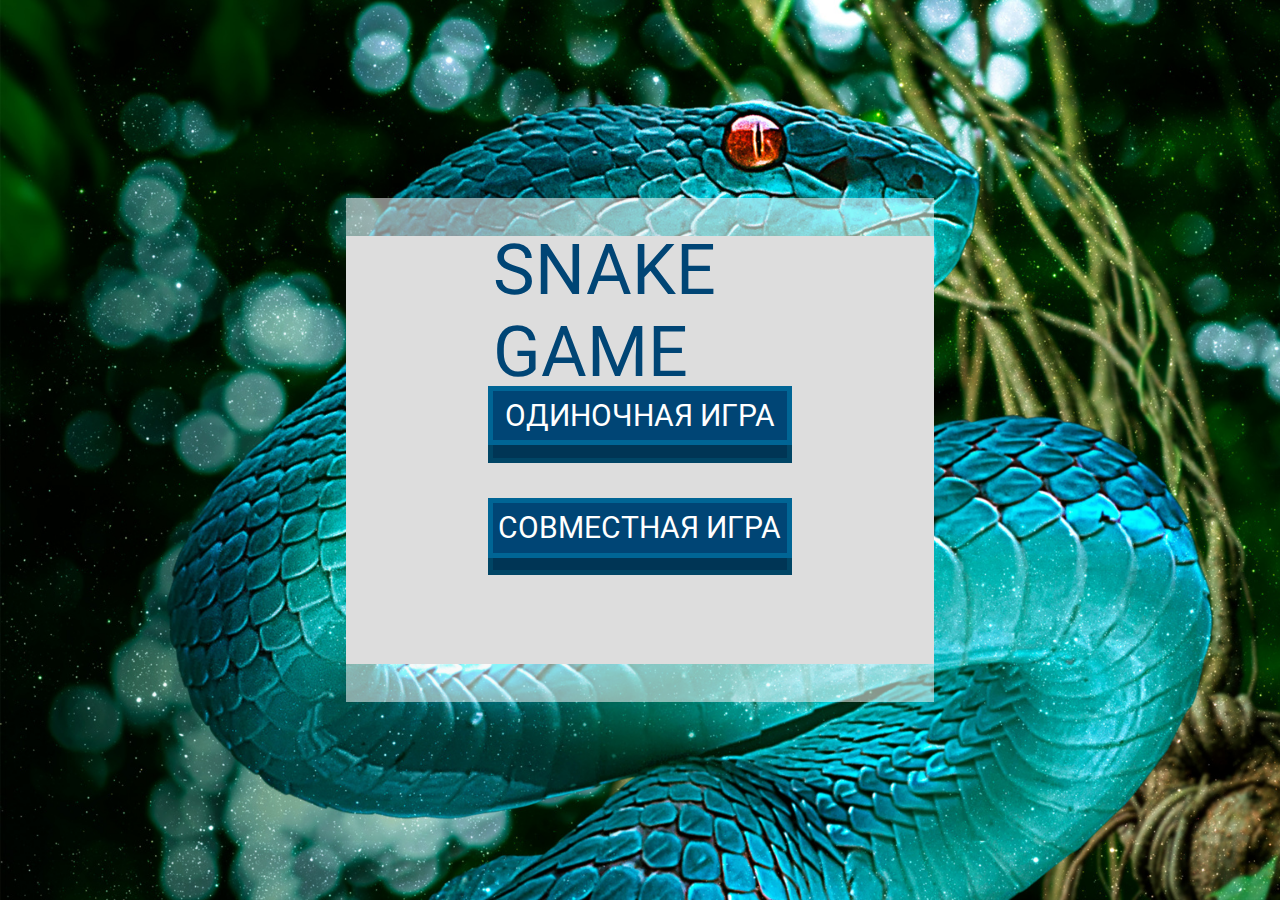
<file: html/index.html>
<!DOCTYPE html>
<html lang="en">
<head>
    <link href="https://fonts.googleapis.com/css2?family=Roboto&display=swap" rel="stylesheet">
    <link rel="stylesheet" href="../styles/interface.css">
    <title>Snake Game</title>
    <meta charset="UTF-8">
</head>
<body>
<!-- ========================== Главный Контэйнер ========================== -->
<div class="mainContainer flexCenter">

    <!-- ========================== Контэйнер Меню Игры ========================== -->
    <div class="mainGameMenuContainer flexCenter" id="mainGameMenuContainer">

        <!-- ========================== Главное Меню Игры ========================== -->

        <div class="mainGameMenu" id="mainGameMenu">
            <!-- Название Snake Game -->
            <div class="SnakeGameTitle flexCenter">Snake Game</div>
            <!-- Кнопка Меню Игры -->
            <div class="optionsButton button" id="singlePlayerButton">
                <!-- Нажимной Элемент Кнопки Меню Игры -->
                <div class="buttonPressElement flexCenter">Одиночная Игра</div>
                <!-- Проваливающийся Элемент Кнопки Меню Игры -->
                <div class="buttonPlateElement flexCenter"></div>
            </div>
            <!-- Кнопка Меню Игры -->
            <div class="optionsButton button" id="multiPlayerButton">
                <!-- Нажимной Элемент Кнопки Меню Игры -->
                <div class="buttonPressElement flexCenter">Совместная Игра</div>
                <!-- Проваливающийся Элемент Кнопки Меню Игры -->
                <div class="buttonPlateElement flexCenter"></div>
            </div>
        </div>

        <!-- ========================== Меню Выбора Имени ========================== -->

        <div class="selectNickNameMenu hidden" id="selectNickNameMenu">
            <!-- Заголовок Меню -->
            <div class="menuTitle flexCenter">Выберите имя:</div>
            <!-- Контэйнер Поля Ввода Меню Игры и Предупреждения -->
            <div class="inputContainer">
                <!-- Поле Ввода Меню Игры -->
                <input class="optionsInput" id="singleNickNameInput" placeholder="Ваше Имя" type="text">
                <!-- Поле Предупреждения Ввода -->
                <div class="inputWarning" id="singleNickNameInputWarning">ер</div>
            </div>
            <!-- Контэйнер Кнопки Далее и Вернуться -->
            <div class="nextButtonsContainer">
                <!-- Кнопка Далее в Меню Выбора Имени -->
                <div class="nextButton button" id="selectNickNameNextButton">
                    <!-- Нажимной Элемент Кнопки Меню Игры -->
                    <div class="buttonPressElement buttonOffPressElement flexCenter" id="selectNickNameNextButtonPressElement">Далее</div>
                    <!-- Проваливающийся Элемент Кнопки Меню Игры -->
                    <div class="buttonPlateElement buttonOffPlateElement flexCenter" id="selectNickNameNextButtonPlateElement"></div>
                </div>
                <!-- Кнопка Возвращения в Главное Меню -->
                <div class="backButton button" id="selectNickNameBackButton">
                    <!-- Нажимной Элемент Кнопки Меню Игры -->
                    <div class="buttonPressElement flexCenter">
                        <img alt="" src="../img/ArrowBack.png">
                    </div>
                    <!-- Проваливающийся Элемент Кнопки Меню Игры -->
                    <div class="buttonPlateElement flexCenter"></div>
                </div>
            </div>
        </div>


        <!-- ========================== Меню Выбора Сложности ========================== -->
        <div class="selectDifficultyMenu hidden" id="selectDifficultyMenu">
            <!-- Заголовок Меню -->
            <div class="menuTitle flexCenter">Выберите сложность:</div>
            <!-- Контэйнер Выбора Сложности Игры -->
            <div class="selectDifficultyContainer" id="selectDifficultyContainer">
                <!-- Кнопка Выбора Сложности Игры -->
                <div class="smallButton difficultyEasyButton" id="difficultyButton">
                    <!-- Нажимной Элемент Кнопки Меню Игры -->
                    <div class="smallButtonPressElement greenPress flexCenter" id="difficultyButtonPress">
                        <img alt="" id="difficultySmile" src="../img/EasyDifficulty.png">
                    </div>
                    <!-- Проваливающийся Элемент Кнопки Меню Игры -->
                    <div class="smallButtonPlateElement greenPlate" id="difficultyButtonPlate"></div>
                </div>
                <!-- Кнопка Возвращения в Меню Выбора Имени -->
                <div class="smallButton bottom" id="selectDifficultyBackButton">
                    <!-- Нажимной Элемент Кнопки Меню Игры -->
                    <div class="smallButtonPressElement bluePress flexCenter">
                        <img alt="" src="../img/ArrowBack.png">
                    </div>
                    <!-- Проваливающийся Элемент Кнопки Меню Игры -->
                    <div class="smallButtonPlateElement bluePlate flexCenter"></div>
                </div>
            </div>
            <!-- Кнопка Старта -->
            <div class="optionsButton button height20" id="selectDifficultyStartButton">
                <!-- Нажимной Элемент Кнопки Меню Игры -->
                <div class="buttonPressElement flexCenter">Играть</div>
                <!-- Проваливающийся Элемент Кнопки Меню Игры -->
                <div class="buttonPlateElement flexCenter"></div>
            </div>
        </div>
    </div>

    <!-- ========================== Игровое Поле ========================== -->

    <div class="GameField hidden" id="GameField">
        <!-- Хэдер Игры -->
        <header>
            <!-- Обёртка Хэдера -->
            <div class="headerContent">
                <!-- 1-й Игрок -->
                <div class="playerDisplay" id="player1">
                    <!-- Иконка 1-го Игрока -->
                    <div id="playerIcon1"></div>
                    <!-- Ник 1-го Игрока -->
                    <div class="playerNickName flexCenter" id="playerNickName1"></div>
                    <!-- Счёт 1-го Игрока -->
                    <div class="playerScore flexCenter" id ='playerScore1'></div>
                </div>
                <!-- Таймер -->
                <div class="timer flexCenter" id="gameTimer">ВРЕМЯ: 00:00:10</div>
                <!-- 2-й Игрок -->
                <div class="playerDisplay" id="player2">
                    <!-- Иконка 2-го Игрока -->
                    <div id="playerIcon2"></div>
                    <!-- Ник 2-го Игрока -->
                    <div class="playerNickName flexCenter" id="playerNickName2"></div>
                    <!-- Счёт 2-го Игрока -->
                    <div class="playerScore flexCenter" id ='playerScore2'></div>
                </div>
            </div>
        </header>
        <!-- Канвас -->
        <canvas id="canvas" height="900" width="1200"></canvas>
        <!-- Контэйнер Окна Счёта -->
        <div class="scoreWindowContainer hidden" id="scoreWindowContainer">
            <!-- Окно Счёта -->
            <div class="scoreWindow">
                <!-- Заголовок Окна Счёта -->
                <div class="scoreWindowTitle flexCenter">ИГРА ОКОНЧЕНА!</div>
                <!-- Строка Окна Счёта -->
                <div class="scoreWindowRow">ВРЕМЯ В ИГРЕ: XX:XX:XX</div>
                <!-- Строка Окна Счёта -->
                <div class="scoreWindowRow" id="playerRecord">ВАШ РЕКОРД: 0</div>
                <!-- Строка Окна Счёта -->
                <div class="scoreWindowRow" id="playerScore">ВАШ СЧЁТ: 0</div>
                <!-- Контэйнер Кнопки Заново и Таблица Рекордов -->
                <div class="scoreWindowButtonsContainer">
                    <!-- Кнопка Заново Окна Счёта -->
                    <div class="button retryButton" id="retryButton">
                        <!-- Нажимной Элемент Кнопки Меню Игры -->
                        <div class="buttonPressElement font24 flexCenter">ЗАНОВО</div>
                        <!-- Проваливающийся Элемент Кнопки Меню Игры -->
                        <div class="buttonPlateElement flexCenter"></div>
                    </div>
                    <!-- Кнопка Таблицы Рекордов Окна Счёта -->
                    <div class="button recordsTableButton" id="recordsTableButton">
                        <!-- Нажимной Элемент Кнопки Меню Игры -->
                        <div class="buttonPressElement font24 flexCenter">ТАБЛИЦА РЕКОРДОВ</div>
                        <!-- Проваливающийся Элемент Кнопки Меню Игры -->
                        <div class="buttonPlateElement flexCenter"></div>
                    </div>
                    <!-- Кнопка перехода в Главное Меню Окна Счёта -->
                    <div class="button returnMainMenuButton" id="returnMainMenuButton">
                        <!-- Нажимной Элемент Кнопки Меню Игры -->
                        <div class="buttonPressElement font24 flexCenter">ГЛАВНОЕ МЕНЮ</div>
                        <!-- Проваливающийся Элемент Кнопки Меню Игры -->
                        <div class="buttonPlateElement flexCenter"></div>
                    </div>
                </div>
            </div>
        </div>
    </div>
</div>





    <script src="../js/interface.js"></script>
    <script src="../js/solo.js"></script>
    <script src="../js/coop.js"></script>
    <script src="../js/timer.js"></script>
</body>
</html>
</file>
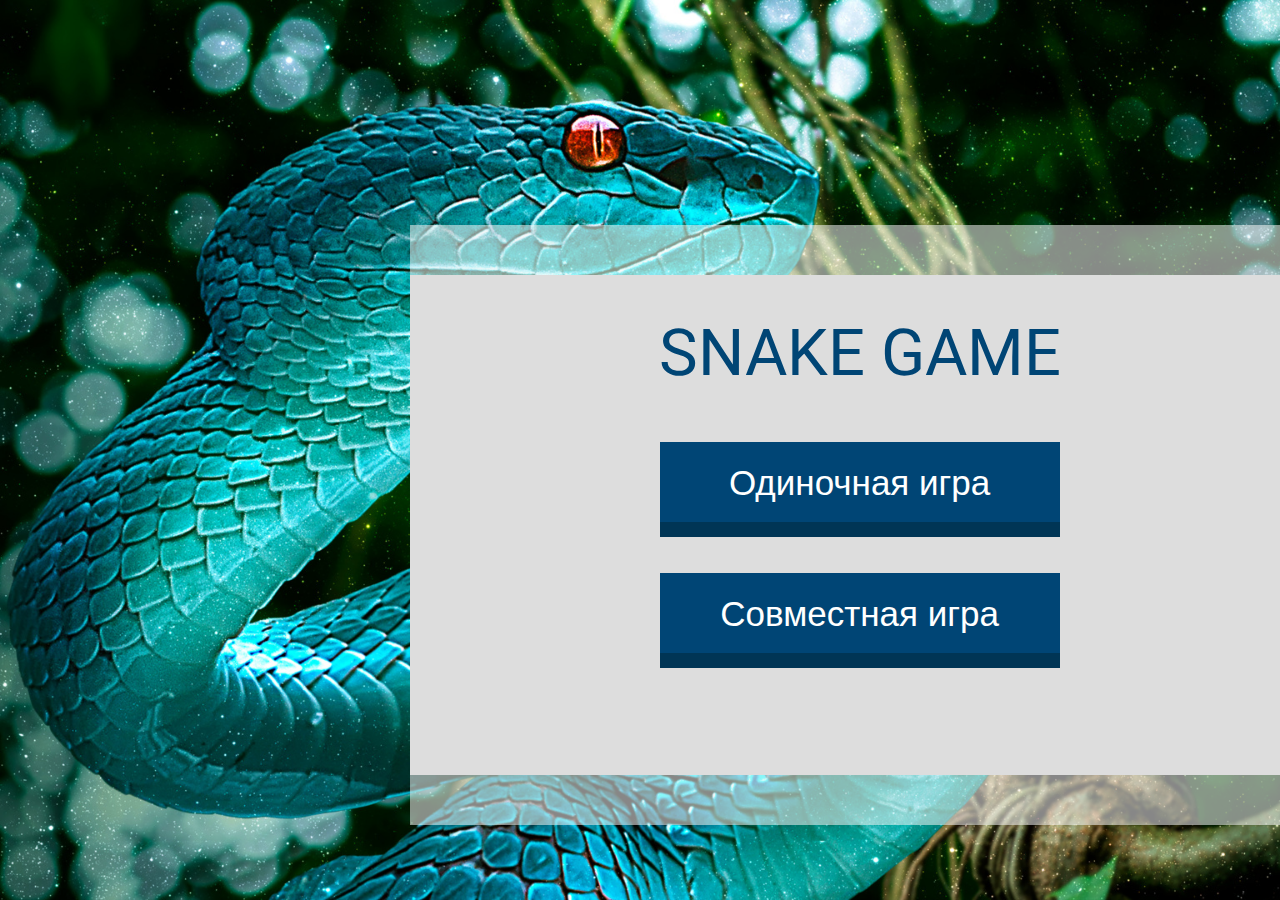
<file: Snake/html/index.html>
<!DOCTYPE html>
<html lang="en">
<head>
    <!-- <base href=""> -->
    <meta charset="UTF-8">
    <title>Title</title>
    <link rel="stylesheet" href="../styles/style.css">
    <link href="https://fonts.googleapis.com/css2?family=Roboto&display=swap" rel="stylesheet">
</head>
<body>
    <div class="wrapper">
        <header class="header">
            <div class="header-content">
                <div class="header-left">
                    <span id="span-player1"></span>
                    <p id="p-player1"></p>
                    <p id ='score-player1'></p>
                </div>
                <div class="header-center">
                    <p id="p-timer"></p>
                </div>
                <div class="header-right">
                    <span id="span-player2"></span>
                    <p id="p-player2"></p>
                    <p id ='score-player2'></p>
                </div>
            </div>
        </header>
        <div class="main">
            <canvas id="canvas" width="1000" height="800"></canvas>
        </div>
        <div class="modal-window">
            <div class="modal-window-content">

                <!--Game-mode-->
                <h1 id="game_mode_tittle">SNAKE GAME</h1>
                <button id = "solo" class="game-mode">Одиночная игра</button>
                <button id = "coop" class="game-mode">Совместная игра</button>

                <!--Solo-player-->
                <h1 id ='solo-name'>Введите имя:</h1>
                <input type="text" id="solo-player" placeholder="Ваше имя">
                <button id="solo-next">Далее</button>

                <!--Multi-players-->
                <h1 id ='multi-player'>Введите имена:</h1>
                <input type="text" id="player1" class="players" placeholder="Имя игрока 1">
                <input type="text" id="player2" class="players" placeholder="Имя игрока 2">
                <button id="multi-players-next">Далее</button>

                <!--Difficulty settings-->
                <h1 id="difficulty">Выберите режим сложности</h1>
                <button id = "easy" class="game-settings">Лёгкий</button>
                <button id = "hard" class="game-settings">Тяжелый</button>
            </div>
        </div>
    </div>


    <script src="../js/modal-windows.js"></script>
    <script src="../js/solo.js"></script>
    <script src="../js/coop.js"></script>
    <script src="../js/timer.js"></script>
</body>
</html>
</file>
<file: styles/interface.css>
/* HTML, Body */
html, body {
    background-color: #00455A;
    max-height: 1080px;
    overflow: hidden;
    display: flex;
    height: 100%;
    width: 100%;
    padding: 0;
    margin: 0;
}
/* Отцентрованные Flex-Элементы */
.flexCenter {
    justify-content: center;
    align-items: center;
    display: flex;
}
/* Главный Контэйнер */
.mainContainer {
    background-image: url('../img/SnakeBackground.png');
    background-size: cover;
    flex-direction: column;
    width: 100%;
}
/* Контэйнер Главного Меню Игры */
.mainGameMenuContainer {
    background-color: rgba(245, 245, 245, .55);
    flex-direction: column;
    height: 56%;
    width: 46%;
}
/* =================================== Главное Меню Игры =================================== */
.mainGameMenu {
    background-color: #DDDDDD;
    flex-direction: column;
    align-items: center;
    display: flex;
    height: 85%;
    width: 100%;
}
/* Главное Меню Игры */
.SnakeGameTitle {
    font-family: 'Roboto', sans-serif;
    text-transform: uppercase;
    font-size: 70px;
    color: #004575;
    height: 35%;
    width: 50%;
}
/* Дизайн Кнопок Игры */
.button {
    font-family: 'Roboto', sans-serif;
    text-transform: uppercase;
    flex-direction: column;
    align-items: center;
    margin-bottom: 6%;
    cursor: pointer;
    color: #004575;
    display: flex;
    height: 18%;
}
/* Нажимной Элемент Кнопки Меню Игры */
.buttonPressElement {
    background-color: #004575;
    border: 5px solid #006595;
    text-align: center;
    transition: .2s;
    font-size: 30px;
    color: #FFFFFF;
    display: flex;
    height: 80%;
    width: 100%;
}
/* Изображения в Нажимном Элемене Кнопки Меню Игры */
.buttonPressElement img {
    height: 50%;
    width: 50%;
}
/* Проваливающийся Элемент Кнопки Меню Игры */
.buttonPlateElement {
    border-bottom: 5px solid #004565;
    border-right: 5px solid #004565;
    border-left: 5px solid #004565;
    background-color: #003555;
    transition: .2s;
    display: flex;
    height: 20%;
    width: 100%;
}
/* Эффект для Кнопки Меню Игры при наведении */
.button:hover {
    justify-content: flex-end;
}
.button:hover .buttonPlateElement {
    transition: .2s;
    height: 10%;
}
.button:hover .buttonPressElement {
    height: 70%;
}
.button:active .buttonPlateElement{
    height: 0;
    border-bottom: 0 #DDDDDD;
    background-color: #DDDDDD;
    width: calc(100% + 10px);
    transition: .2s;
}
/* Кнопка Меню Игры */
.optionsButton {
    width: 50%;
}

/* Нажимной Элемент Неактивной Кнопки Меню Игры */
.buttonOffPressElement {
    border: 5px solid #305565;
    background-color: #204555;
}
/* Проваливающийся Элемент Неактивной Кнопки Меню Игры */
.buttonOffPlateElement {
    border-bottom: 5px solid #305565;
    border-right: 5px solid #305565;
    border-left: 5px solid #305565;
    background-color: #204555;
}

/* =================================== Меню Выбора Имени =================================== */
.selectNickNameMenu {
    background-color: #DDDDDD;
    flex-direction: column;
    align-items: center;
    display: flex;
    height: 85%;
    width: 100%;
}
/* Заголовок Меню */
.menuTitle {
    font-family: 'Roboto', sans-serif;
    text-transform: uppercase;
    font-size: 50px;
    color: #004575;
    height: 35%;
    width: 80%;
}
/* Контэйнер Поля Ввода Меню Игры и Предупреждения */
.inputContainer {
    font-family: 'Roboto', sans-serif;
    flex-direction: column;
    margin-bottom: 6%;
    height: 18%;
    width: 48%;
}
/* Поле Ввода Меню Игры */
.optionsInput {
    border: 5px solid #AAAAAA;
    background-color: #CCCCCC;
    flex-direction: column;
    align-items: center;
    padding-left: 2%;
    margin-left: -4%;
    font-size: 30px;
    color: #004575;
    display: flex;
    outline: none;
    height: 80%;
    width: 103%;
}
/* Поле Предупреждения Ввода */
.inputWarning {
    border: 5px solid #DDDDDD;
    padding-left: 2%;
    margin-left: -4%;
    font-size: 16px;
    color: #993525;
    width: 103.5%;
    display: none;
    height: 20%;
}
/* Поле Предупреждения Ввода */
.inputWarningAttention {
    border: 5px solid #DD7565;
    background-color: #FF9585;
    display: flex;
}
.selectDifficultyMenu {
    background-color: #DDDDDD;
    flex-direction: column;
    align-items: center;
    display: flex;
    height: 85%;
    width: 100%;
}
/* Меню Выбора Сложности */
.selectDifficultyContainer {
    justify-content: space-between;
    background-color: #30D030;
    margin-bottom: 5%;
    display: flex;
    height: 205px;
    width: 205px;
}
.height20 {
    height: 25%;
}
/* Кнопка Выбора Сложности */
.bluePress {
    background-color: #004575;
    border: 5px solid #006595;
}
/* Кнопка Выбора Сложности */
.bluePlate {
    border-bottom: 5px solid #004565;
    border-right: 5px solid #004565;
    border-left: 5px solid #004565;
    background-color: #003555;
}
/* Кнопка Выбора Сложности */
.greenPress {
    border: 5px solid #20C020;
    background-color: #009000;
}
/* Кнопка Выбора Сложности */
.greenPlate {
    border-bottom: 5px solid #10B010;
    border-right: 5px solid #10B010;
    border-left: 5px solid #10B010;
    background-color: #008000;
}
/* Кнопка Выбора Сложности */
.yellowPress {
    border: 5px solid #FFDD20;
    background-color: #F5C500;
}
/* Кнопка Выбора Сложности */
.yellowPlate {
    border-bottom: 5px solid #EECC10;
    border-right: 5px solid #EECC10;
    border-left: 5px solid #EECC10;
    background-color: #E5B500;
}
/* Кнопка Выбора Сложности */
.redPress {
    border: 5px solid #E04060;
    background-color: #D01030;
}
/* Кнопка Выбора Сложности */
.redPlate {
    border-bottom: 5px solid #D03050;
    border-right: 5px solid #D03050;
    border-left: 5px solid #D03050;
    background-color: #C00020;
}
/* Нажимной Элемент Кнопки Меню Игры */
.smallButtonPressElement {
    transition: .2s;
    color: #FFFFFF;
    display: flex;
    height: 80%;
    width: 100%;
}
/* Меню Выбора Сложности */
.difficultyEasyButton {
    margin-top: 50%;
}
/* Меню Выбора Сложности */
.difficultyHardButton {
    margin-left: 50%;
}
/* Меню Выбора Сложности */
.smallButton {
    flex-direction: column;
    cursor: pointer;
    display: flex;
    height: 100px;
    width: 98px;
}
.yellowDifficultyButtonAnimation {
    animation: YellowButton .5s;
}
@keyframes YellowButton {
    from {
        margin-top: 50%;
    }
    to {
        margin-top: 0;
    }
}
.bottom {
    margin-top: 50%;
}
.right {
    margin-left: 50%;
}
.redDifficultyButtonAnimation {
    animation: RedButton .5s;
}
@keyframes RedButton {
    from {
        margin-left: 0;
    }
    to {
        margin-left: 50%;
    }
}
/* Изображения в Нажимном Элемене Кнопки Меню Игры */
.smallButtonPressElement img {
    height: 50%;
    width: 40%;
}
/* Проваливающийся Элемент Кнопки Меню Игры */
.smallButtonPlateElement {
    transition: .2s;
    display: flex;
    height: 20%;
    width: 100%;
}
/* Изображения в Нажимном Элемене Кнопки Меню Игры */
.difficultyButtonPressElement img {
    height: 50%;
    width: 50%;
}
/* Проваливающийся Элемент Кнопки Меню Игры */
.difficultyButtonPlateElement {
    border-bottom: 5px solid #30B030;
    border-right: 5px solid #30B030;
    border-left: 5px solid #30B030;
    background-color: #008000;
    transition: .2s;
    display: flex;
    height: 20%;
    width: 100%;
}
/* Эффект для Кнопки Меню Игры при наведении */
.smallButton:hover {
    justify-content: flex-end;
}
.smallButton:hover .smallButtonPlateElement {
    transition: .2s;
    height: 10%;
}
.smallButton:hover .smallButtonPressElement {
    height: 70%;
}
.smallButton:active .smallButtonPlateElement {
    border-bottom: 0 #DDDDDD;
    background-color: #DDDDDD;
    width: calc(100% + 10px);
    transition: .2s;
    height: 0;
}
/* Меню Выбора Сложности */
.difficultyBackButton {
    justify-self: flex-end;
    background-color: blue;
    flex-direction: column;
    align-self: flex-end;
    display: flex;
    height: 50%;
    width: 48%;
}
/* Кнопка Меню Игры */
.nextButtonsContainer {
    justify-content: space-between;
    display: flex;
    height: 18%;
    width: 50%;
}
/* Кнопка Меню Игры */
.nextButton {
    display: flex;
    height: 100%;
    width: 85%;
}
/* Кнопка Меню Игры */
.backButton {
    display: flex;
    height: 100%;
    width: 14%;
}
header {
    justify-content: center;
    display: flex;
    width: 100%;
    height: 5%;
}
.headerContent {
    font-family: Verdana, sans-serif;
    border-right: 5px solid #00858A;
    border-left: 5px solid #00858A;
    justify-content: space-evenly;
    background-color: #00657A;
    display: flex;
    color: #FFFFFF;
    width: 1180px;
}
.playerDisplay {
    border-right: 5px solid #00858A;
    border-left: 5px solid #00858A;
    justify-content: space-evenly;
    display: flex;
    height: 100%;
    width: 38%;
}
#playerIcon1, #playerIcon2 {
    background-image: url("../img/EasyDifficulty.png");
    background-size: 100% 100%;
    height: 100%;
    width: 11%;
}
.playerNickName {
    border-right: 5px solid #00858A;
    border-left: 5px solid #00858A;
    text-align: center;
    height: 100%;
    width: 52%;
}
.playerScore {
    text-align: center;
    height: 100%;
    width: 35%;
}

.timer {
    height: 100%;
    width: 20%;
}
/* Игровое Поле */
.GameField {
    background-color: #00455A;
    flex-direction: column;
    align-items: center;
    display: flex;
    height: 100%;
    width: 100%;
}
#canvas {
    border: 5px solid #00858A;
    height: 900px;
    width: 1180px;
}
.scoreWindowContainer {
    background-color: rgba(245, 245, 245, .55);
    align-items: center;
    position: absolute;
    display: flex;
    height: 50%;
    width: 40%;
    top: 25%;
}
.scoreWindow {
    background-color: #DDDDDD;
    flex-direction: column;
    align-items: center;
    display: flex;
    height: 82%;
    width: 100%;
}
/* Заголовок Окна Счёта */
.scoreWindowTitle {
    font-family: 'Roboto', sans-serif;
    font-size: 50px;
    color: #004575;
    height: 35%;
    width: 80%;
}
/* Строка Окна Счёта */
.scoreWindowRow {
    font-family: 'Roboto', sans-serif;
    font-size: 24px;
    color: #004575;
    height: 10%;
    width: 80%;
}
/* Строка Окна Счёта */
.scoreWindowButtonsContainer {
    font-family: 'Roboto', sans-serif;
    justify-content: space-between;
    align-items: center;
    color: #004575;
    display: flex;
    height: 30%;
    width: 80%;
}
/* Кнопки Окна Счёта */
.retryButton, .recordsTableButton, .returnMainMenuButton {
    margin-top: 6%;
    height: 70%;
    width: 31%;
}
/* 24-й Шрифт */
.font24 {
    font-size: 18px;
}
/* Спрятанные Элементы */
.hidden {
    display: none;
}
</file>
<file: Snake/styles/style.css>
*,*:before, *:after {
    padding:0;
    margin:0;
    border:0;
    box-sizing: border-box;
}

html,body {
    height:100%;
    overflow-y:hidden;
}

canvas{
    border: 1px solid black;
    /*width:100%;*/
    /*height:100%;*/
    display: block;
    margin: 0 auto;
}

.wrapper {
    width:100%;
    height:100%;
    display:flex;
    /*justify-content: center;*/
    /*align-items: center;*/
    flex-direction: column;
    background:url(../img/SnakeBackground.png) no-repeat center;
    background-size:cover;
    /*background:none !important;*/
}

.header {
    display: none;
    align-items: center;
    width:100%;
    height:50px;
    background: #08B3C6;

}

.header-content {
    font-family: 'Roboto', sans-serif;
    font-style: normal;
    font-weight: bold;
    font-size: 24px;
    line-height: 28px;
    width:100%;
    display: flex;
    justify-content: space-between;
    align-items: center;
}

.header-left {
    display: flex;
    justify-content: space-between;
    align-items: center;
    width:180px;

}

.header-left span {
    width:20px;
    height:20px;
    background:red;
    display: none;
}

.header-center {
    display: flex;
    justify-content: center;
    text-align: center;
    align-items: center;
    width:230px;
}

.header-right {
    display: flex;
    justify-content: space-between;
    align-items: center;
    width:180px;
}

.header-right span {
    width:20px;
    height:20px;
    background:green;
    display: none;
}


.main {
    background:black;
    width:100%;
    height:100%;
    display: none;
}


.modal-window {
    /*display: none !important;*/
    display: flex;
    align-items: center;
    justify-content: center;
    position:absolute;
    left:32%;
    top:25%;
    width:900px;
    height:600px;
    background: rgba(245, 245, 245, 0.55);
}

.modal-window-content {
    font-family: 'Roboto', sans-serif;
    display: flex;
    flex-direction: column;
    align-items: center;
    width: 100%;
    height: 500px;
    background: #DDDDDD;
}


/*Game-mode*/

#game_mode_tittle {
    margin-top:40px;
    font-style: normal;
    font-weight: normal;
    font-size: 65px;
    line-height: 76px;
    color: #004575;
}

.game-mode  {
    font-size: 35px;
    font-style: normal;
    font-weight: normal;
    line-height: 41px;
    color: #FFFFFF;
    margin-top:51px;
    width: 400px;
    height: 80px;
    background: #004575;
    box-shadow: 0 15px 0 #003555;;
    cursor:pointer;
}

.game-mode:hover {
    transition: .2s;
}


/*Solo-player*/

#solo-name {
    font-style: normal;
    font-weight: normal;
    display: none;
    margin-top:40px;
    font-size: 56px;
    line-height: 66px;
    color: #004575;
}

#solo-player {
    font-style: normal;
    font-weight: normal;
    display: none;
    margin-top:30px;
    width: 400px;
    height: 65px;
    background: #BBBBBB;
    font-size: 35px;
    line-height: 41px;
    color: #505050;
    padding:16px;
}

#solo-next {
    font-style: normal;
    font-weight: normal;
    display: none;
    font-size: 35px;
    line-height: 41px;
    color: #FFFFFF;
    margin-top:66px;
    width: 400px;
    height: 80px;
    background: #004575;
    box-shadow: 0 15px 0 #003555;;
    cursor:pointer;
}


/*Multi-players*/

#multi-player {
    display: none;
    font-style: normal;
    font-weight: normal;
    margin-top:40px;
    font-size: 56px;
    line-height: 66px;
    color: #004575;
}

.players {
    display: none;
    font-style: normal;
    font-weight: normal;
    margin-top:30px;
    width: 400px;
    height: 65px;
    background: #BBBBBB;
    font-size: 35px;
    line-height: 41px;
    color: #505050;
    padding:16px;
}

#multi-players-next {
    display: none;
    font-style: normal;
    font-weight: normal;
    font-size: 35px;
    line-height: 41px;
    color: #FFFFFF;
    margin-top:44px;
    width: 400px;
    height: 80px;
    background: #004575;
    box-shadow: 0 15px 0 #003555;;
    cursor:pointer;
}


/*Difficulty settings*/

#difficulty {
    display: none;
    font-style: normal;
    font-weight: normal;
    margin-top:40px;
    font-size: 56px;
    line-height: 66px;
    color: #004575;
}

.game-settings {
    display: none;
    font-size: 35px;
    font-style: normal;
    font-weight: normal;
    line-height: 41px;
    color: #FFFFFF;
    margin-top:51px;
    width: 400px;
    height: 80px;
    background: #004575;
    box-shadow: 0 15px 0 #003555;;
    cursor:pointer;
}
</file>
